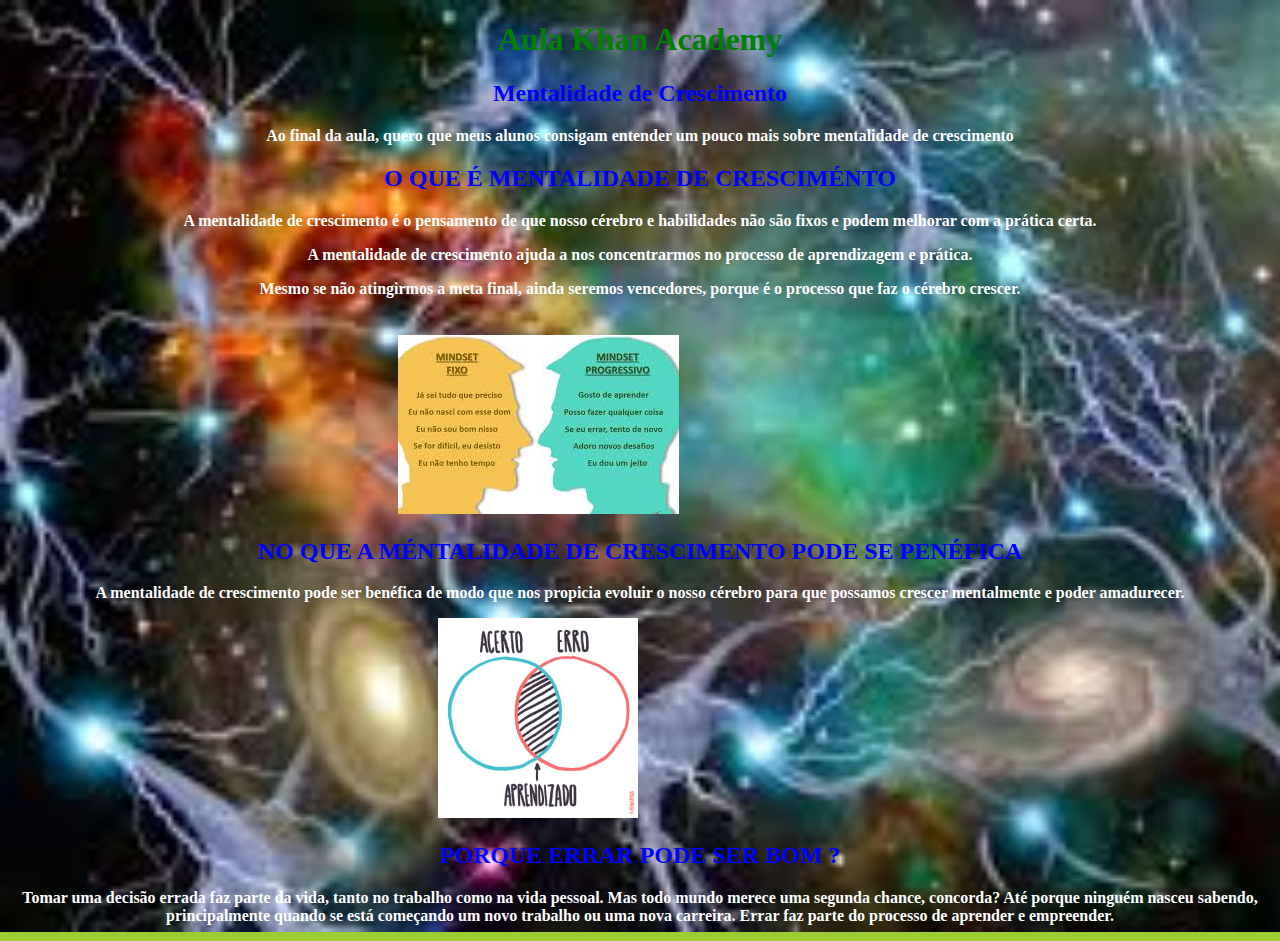
<file: index.html>
<!DOCTYPE html>
<html lang="pt-br">
<head>
	<meta charset="utf-8">
	<title></title>
	<link rel="stylesheet" type="text/css" href="css/estilo.css">
</head>
<body>
	<h1>Aula Khan Academy</h1>
	<h2>Mentalidade de Crescimento</h2>
	<p>Ao final da aula, quero que meus alunos consigam entender  um pouco mais sobre mentalidade de crescimento</p>
	<h2>O QUE É MENTALIDADE DE CRESCIMÉNTO</h2>
	<p>A mentalidade de crescimento é o pensamento de  que nosso cérebro e habilidades não são fixos e podem melhorar com a prática certa.
	<p>A mentalidade de crescimento ajuda a nos concentrarmos no processo de aprendizagem e prática.
	<p>Mesmo se não atingirmos a meta final, ainda seremos vencedores, porque é o processo que faz o cérebro crescer.</p>
	<img src="imagens/mente.jpg">
	<iframe width="200" height="200" src="https://www.youtube.com/embed/vHJPa3DgLOs" frameborder="0" allow="accelerometer; autoplay; encrypted-media; gyroscope; picture-in-picture" allowfullscreen></iframe>


	<H2>NO QUE A MÉNTALIDADE DE CRESCIMENTO PODE SE PENÉFICA</H2>
	<p>A mentalidade de crescimento pode ser benéfica de modo que nos propicia evoluir o nosso cérebro para que possamos crescer mentalmente e poder amadurecer.
	</p>
	<img class="img" src="imagens/errar.jpg">
	<iframe width="200" height="200" src="https://www.youtube.com/embed/hPDGoEpLecs" frameborder="0" allow="accelerometer; autoplay; encrypted-media; gyroscope; picture-in-picture" allowfullscreen></iframe>

	<H2>PORQUE ERRAR PODE SER BOM ?</H2>
	<P>Tomar uma decisão errada faz parte da vida, tanto no trabalho como na vida pessoal. Mas todo mundo merece uma segunda chance, concorda? Até porque ninguém nasceu sabendo, principalmente quando se está começando um novo trabalho ou uma nova carreira. Errar faz parte do processo de aprender e empreender. </P>

</body>
</html>
</file>
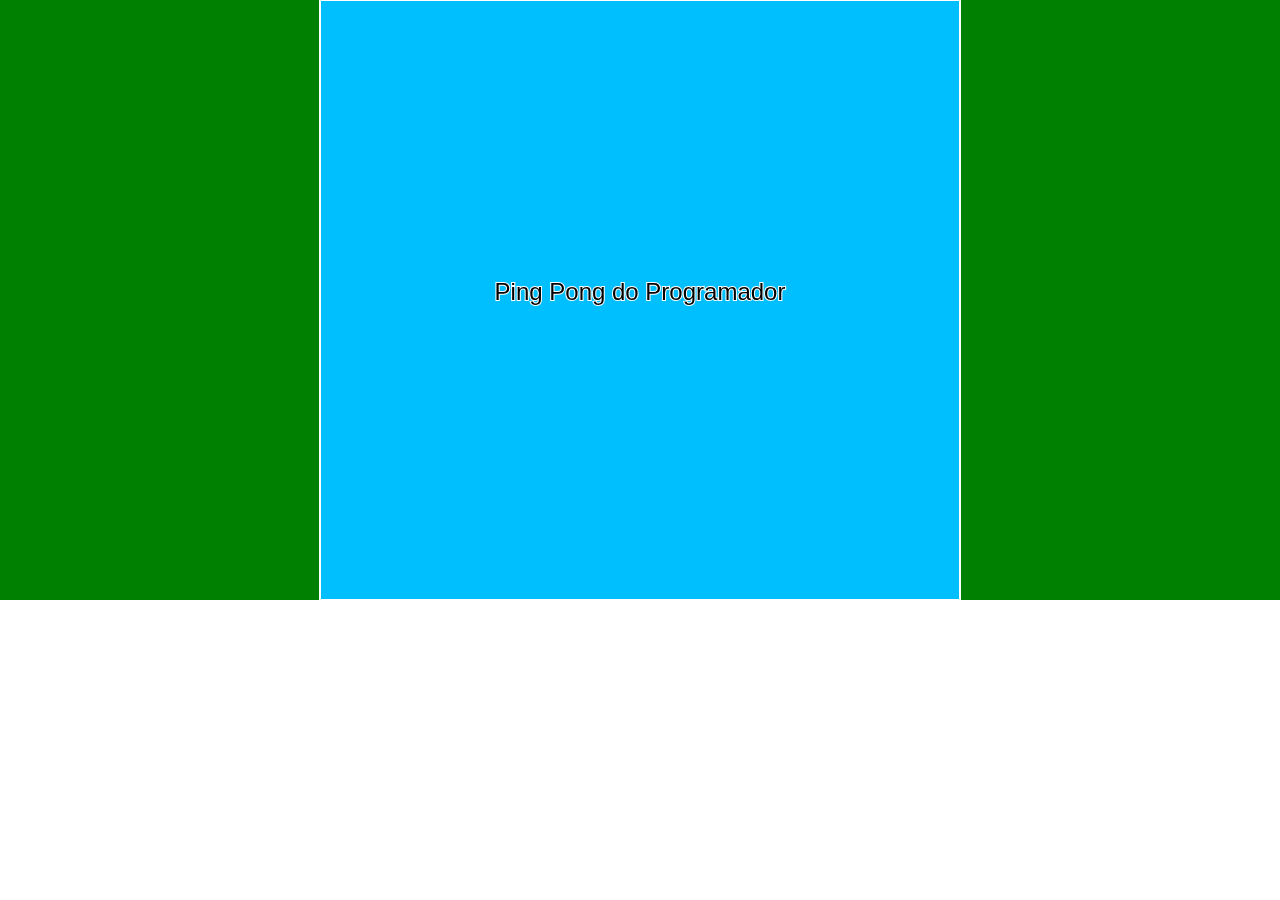
<file: pong/index.html>
<!DOCTYPE html><html><head>
    <script src="p5.js"></script>
    <script src="p5.dom.min.js"></script>
    <script src="p5.sound.min.js"></script>
    <link rel="stylesheet" type="text/css" href="style.css">
    <meta charset="utf-8">
   
    <script src="p5.collide2d.js"></script>

  </head>
  <body>
    <script src="sketch.js"></script>
  

</body></html>
</file>
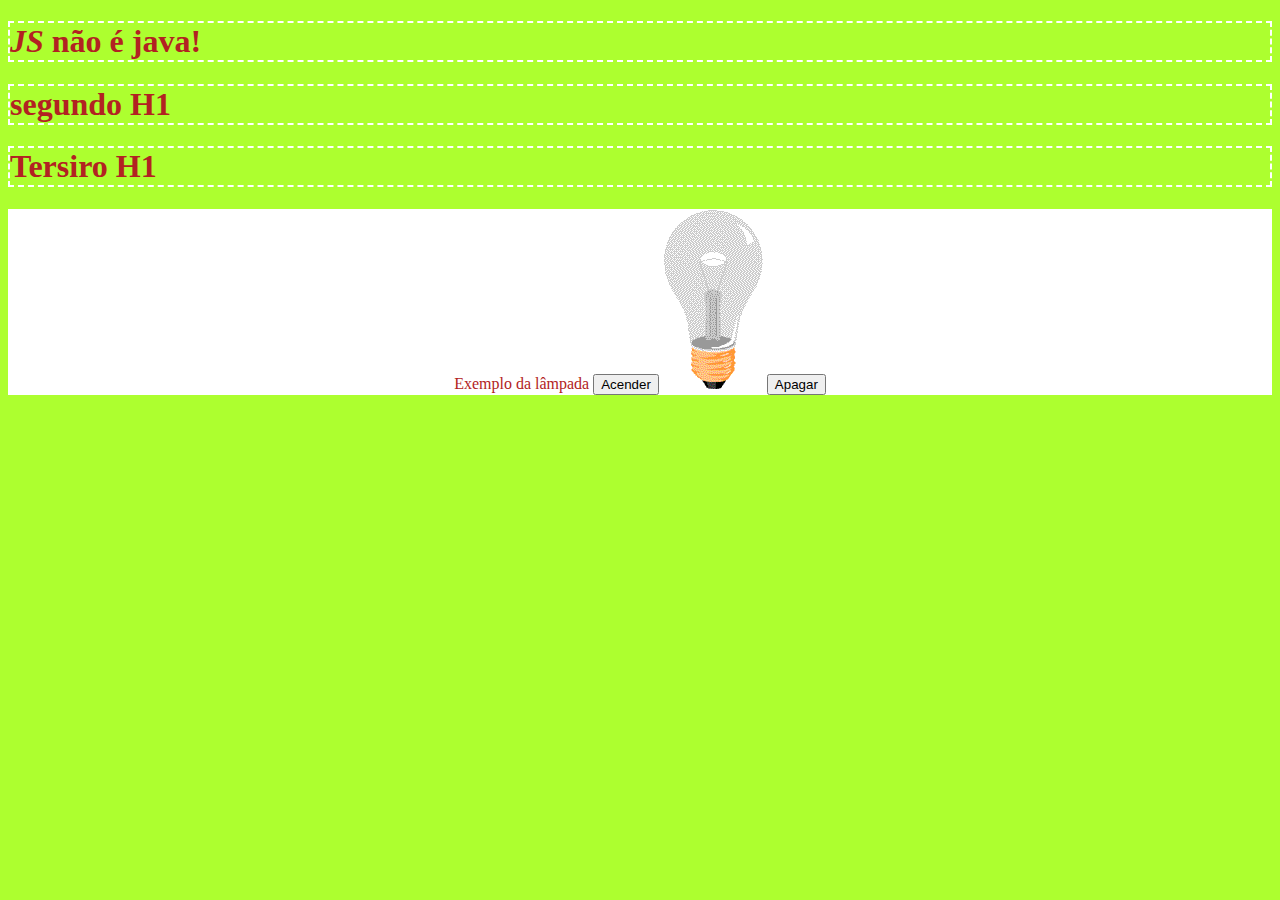
<file: Aula JS/aula01_lampada.html>
<!DOCTYPE html>
<html lang="en">
<head>
    <meta charset="UTF-8">
    <meta name="viewport" content="width=device-width, initial-scale=1.0">
    <meta http-equiv="X-UA-Compatible" content="ie=edge">
    <title>Hello javascript World</title>
    <style>
        body{
            background-color:greenyellow;
            color :firebrick;
            }
      
    </style>
</head>
<body>
   
<script>
    //Comentariode uma linha
    /*comentário de multiplas linhas*/
    console.log("Alo Ha Mundo Javascript");
    //Abra uma janela e exibe o conteudo
    alert("Saudades do Sublime");
    //garante q so srra executado após carregar todos elementoa HTML
    window.onload = function(){ document.querySelector("h1").textContent = "JS é Massa";
    
   //elemento HTML em uma variavel javgascript
   var paçoca = document.querySelector("h1");
   paçoca.innerHTML = "<em>JS</em> não é java!";
   paçoca.style = "font-size: 50px; \
                   color: deepSkyBlue;"//Saudades
    //variavel moderna lodal
    let h1_2= document.querySelector(".segundoH1");
    let h1_3= document.querySelector("#terceiroH1");

    h1_2.style = "font-size: 10px";
    h1_3.style = "text-shadow:3px 3px 5px black";
    let h_uns = document.querySelectorAll("h1");

    for(let i=0; i < h_uns.length; i++)
    h_uns[i].style = "border: 2px dashed white";
    }
    //JS Variables
    //https://www.w3schools.com/js/exercise_js.asp?filename=exercise_js_variables1

    


</script>
    <h1>introdução á liguagem javascript</h1> 
    <h1 class="segundoH1">segundo H1</h1>
    <h1 id="terceiroH1">Tersiro H1</h1>

<div style="text-align: center;background-color: white;"
    <h2>Exemplo da lâmpada</h2>
    <button onclick="document.querySelector('#lâmpada').src= 'acesa.gif'">Acender</button>
    <img src = "apagada.gif" id="lâmpada" 
    onmouseover="acender()"onmouseover="apagar()">
    <button onclick="document.querySelector('#lâmpada').src= 'apagada.gif'">Apagar</button>
</div>

<script>
    let lâmpada = document.querySelector("lâmpada");
    function acender(){lâmpada.src = "acesa.gif"}
    function apagar(){lâmpada.src = "apagada.gif"}
</script>


</body>
</html>
</file>
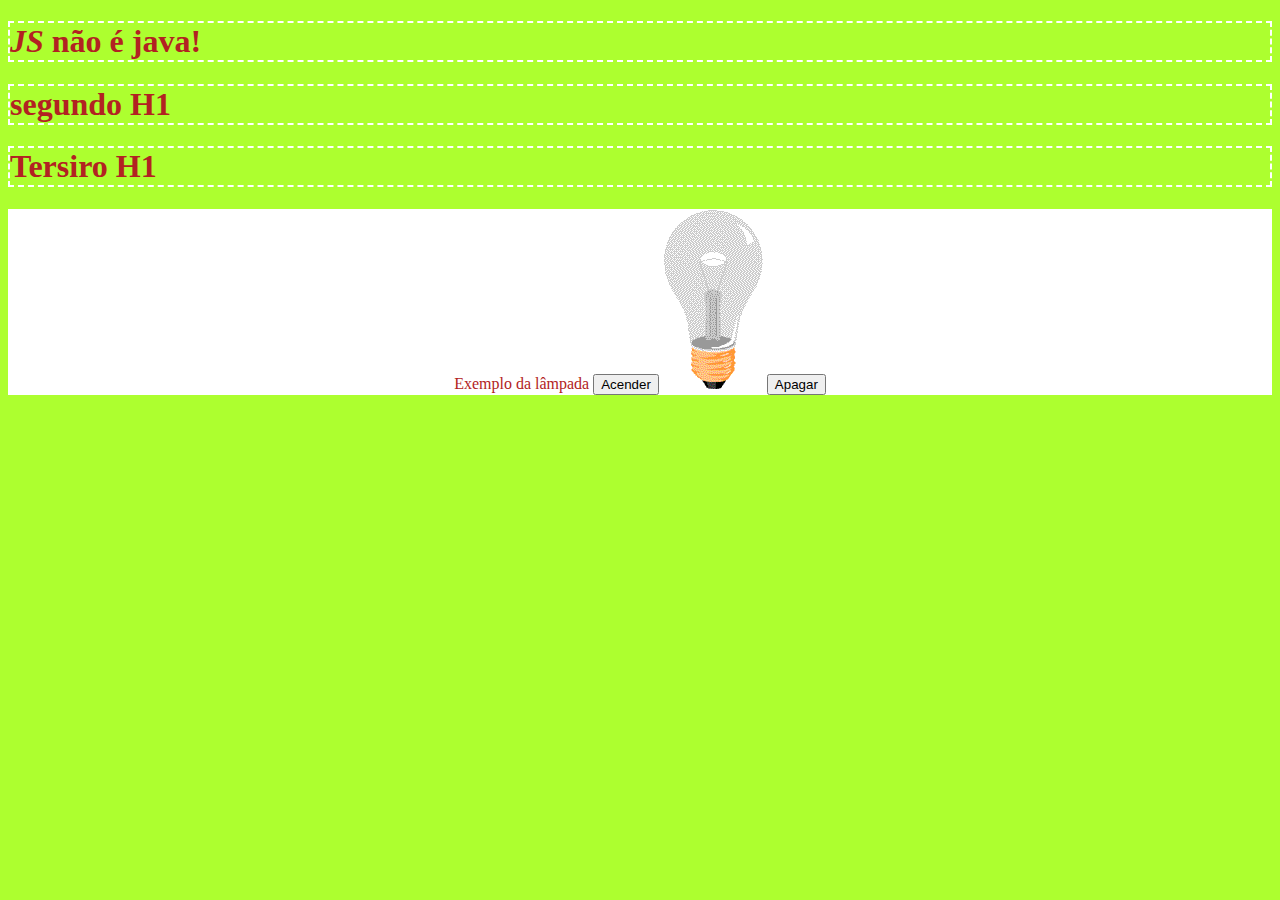
<file: Aula JS/javascript.html>
<!DOCTYPE html>
<html lang="en">
<head>
    <meta charset="UTF-8">
    <meta name="viewport" content="width=device-width, initial-scale=1.0">
    <meta http-equiv="X-UA-Compatible" content="ie=edge">
    <title>Hello javascript World</title>
    <style>
        body{
            background-color:greenyellow;
            color :firebrick;
            }
      
    </style>
</head>
<body>
   
<script>
    //Comentariode uma linha
    /*comentário de multiplas linhas*/
    console.log("Alo Ha Mundo Javascript");
    //Abra uma janela e exibe o conteudo
    alert("Saudades do Sublime");
    //garante q so srra executado após carregar todos elementoa HTML
    window.onload = function(){ document.querySelector("h1").textContent = "JS é Massa";
    
   //elemento HTML em uma variavel javgascript
   var paçoca = document.querySelector("h1");
   paçoca.innerHTML = "<em>JS</em> não é java!";
   paçoca.style = "font-size: 50px; \
                   color: deepSkyBlue;"//Saudades
    //variavel moderna lodal
    let h1_2= document.querySelector(".segundoH1");
    let h1_3= document.querySelector("#terceiroH1");

    h1_2.style = "font-size: 10px";
    h1_3.style = "text-shadow:3px 3px 5px black";
    let h_uns = document.querySelectorAll("h1");

    for(let i=0; i < h_uns.length; i++)
    h_uns[i].style = "border: 2px dashed white";
    }
    //JS Variables
    //https://www.w3schools.com/js/exercise_js.asp?filename=exercise_js_variables1

    


</script>
    <h1>introdução á liguagem javascript</h1> 
    <h1 class="segundoH1">segundo H1</h1>
    <h1 id="terceiroH1">Tersiro H1</h1>

<div style="text-align: center;background-color: white;"
    <h2>Exemplo da lâmpada</h2>
    <button onclick="document.querySelector('#lâmpada').src= 'acesa.gif'">Acender</button>
    <img src = "apagada.gif" id="lâmpada" 
    onmouseover="acender()"onmouseover="apagar()">
    <button onclick="document.querySelector('#lâmpada').src= 'apagada.gif'">Apagar</button>
</div>

<script>
    let lâmpada = document.querySelector("lâmpada");
    function acender(){lâmpada.src = "acesa.gif"}
    function apagar(){lâmpada.src = "apagada.gif"}
</script>


</body>
</html>
</file>
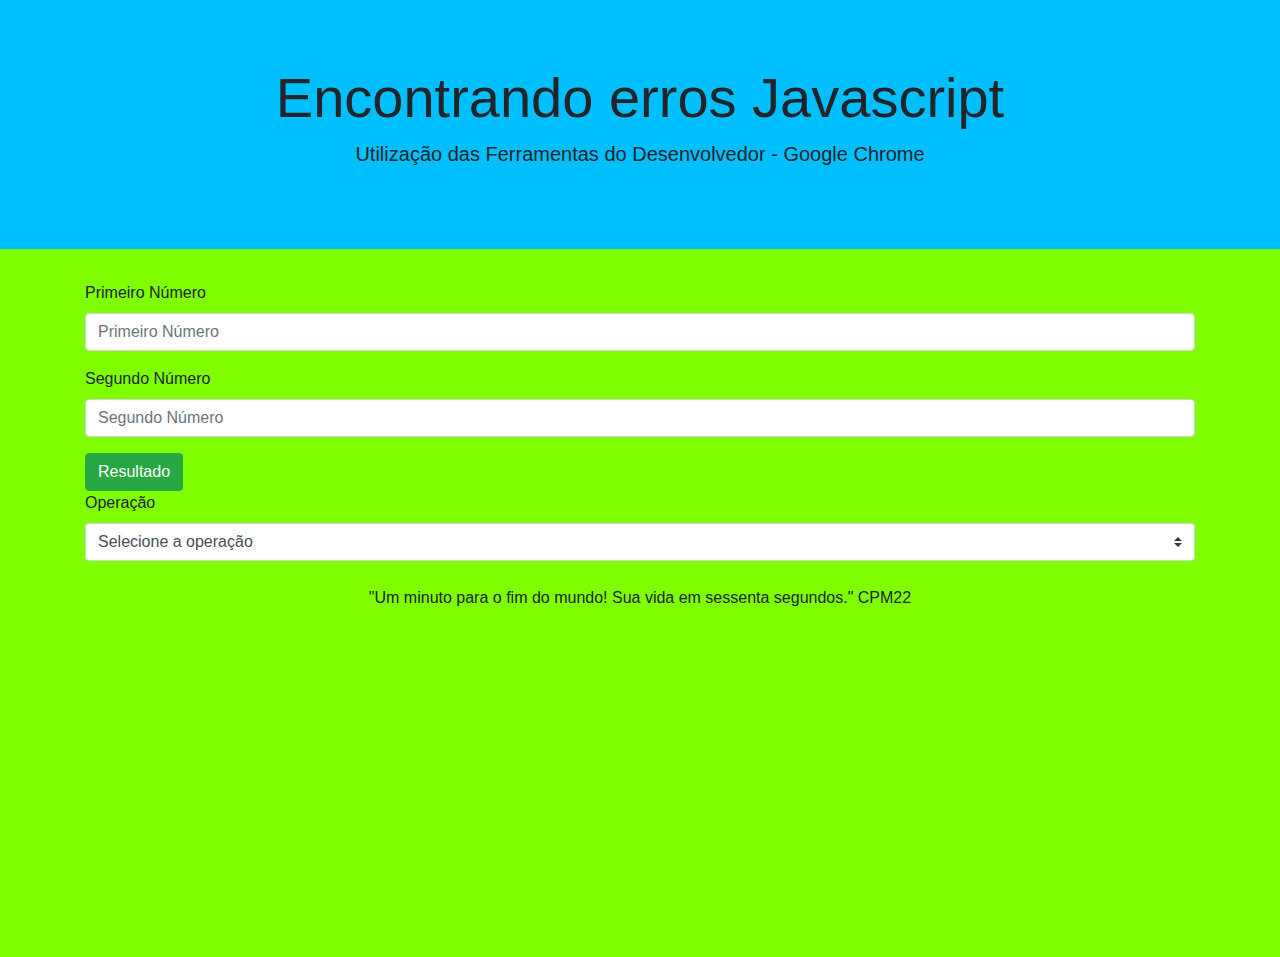
<file: Aula_js03/aula03_debugger.html>
<!doctype html>
<html lang="pt-br">
  <head>
    <!-- Required meta tags -->
    <meta charset="utf-8">
    <meta name="viewport" content="width=device-width, initial-scale=1, shrink-to-fit=no">

    <!-- Bootstrap CSS -->
    <link rel="stylesheet" href="https://stackpath.bootstrapcdn.com/bootstrap/4.3.1/css/bootstrap.min.css" integrity="sha384-ggOyR0iXCbMQv3Xipma34MD+dH/1fQ784/j6cY/iJTQUOhcWr7x9JvoRxT2MZw1T" crossorigin="anonymous">
    <link rel="stylesheet" href="estilo.css">
    

    <title>Aula02 - Depuração de Código JS</title>
  </head>
  <body>
    <div class="jumbotron jumbotron-fluid text-center" 
         style="background: deepskyblue;">
        <div class="container">
          <h1 class="display-4">Encontrando erros Javascript</h1>
          <p class="lead">
              Utilização das Ferramentas do Desenvolvedor -  Google Chrome
            </p>
        </div>
      </div>
      <main class="container">
        <div class="form-group">
          <label for="num1">Primeiro Número</label>
          <input type="text" class="form-control" id="num1" 
                placeholder="Primeiro Número">          
        </div>
        <div class="form-group">
            <label for="num2">Segundo Número</label>
            <input type="text" class="form-control" id="num2" 
                  placeholder="Segundo Número">          
          </div>
          <button type="submit" class="btn btn-success" id="btnSomar">
            Resultado
          </button>

        <div class="form-group">
          <label for="op">Operação</label>
           <select class="custom-select custom-select">
            <option selected> Selecione a operação</option>
            <option value="+">Adição</option>
            <option value="-">Subtração</option>
            <option value="*">Multiplicação</option>
            <option value="/">Divisão</option>
           </select>
        </div>

          <p class="resposta">
            "Um minuto para o fim do mundo!
            Sua vida em sessenta segundos."
            CPM22
          </p>
        
        <iframe width="560" height="315" src="https://www.youtube.com/embed/RsEeyZNiwUk" frameborder="0" allow="accelerometer; autoplay; encrypted-media; gyroscope; picture-in-picture" allowfullscreen></iframe>
      </main>

    <!-- Optional JavaScript -->
    <!-- jQuery first, then Popper.js, then Bootstrap JS -->
    <script src="https://code.jquery.com/jquery-3.3.1.slim.min.js" integrity="sha384-q8i/X+965DzO0rT7abK41JStQIAqVgRVzpbzo5smXKp4YfRvH+8abtTE1Pi6jizo" crossorigin="anonymous"></script>
    <script src="https://cdnjs.cloudflare.com/ajax/libs/popper.js/1.14.7/umd/popper.min.js" integrity="sha384-UO2eT0CpHqdSJQ6hJty5KVphtPhzWj9WO1clHTMGa3JDZwrnQq4sF86dIHNDz0W1" crossorigin="anonymous"></script>
    <script src="https://stackpath.bootstrapcdn.com/bootstrap/4.3.1/js/bootstrap.min.js" integrity="sha384-JjSmVgyd0p3pXB1rRibZUAYoIIy6OrQ6VrjIEaFf/nJGzIxFDsf4x0xIM+B07jRM" crossorigin="anonymous"></script>
    <script src="debbuger.js"></script>
  </body>
</html>
</file>
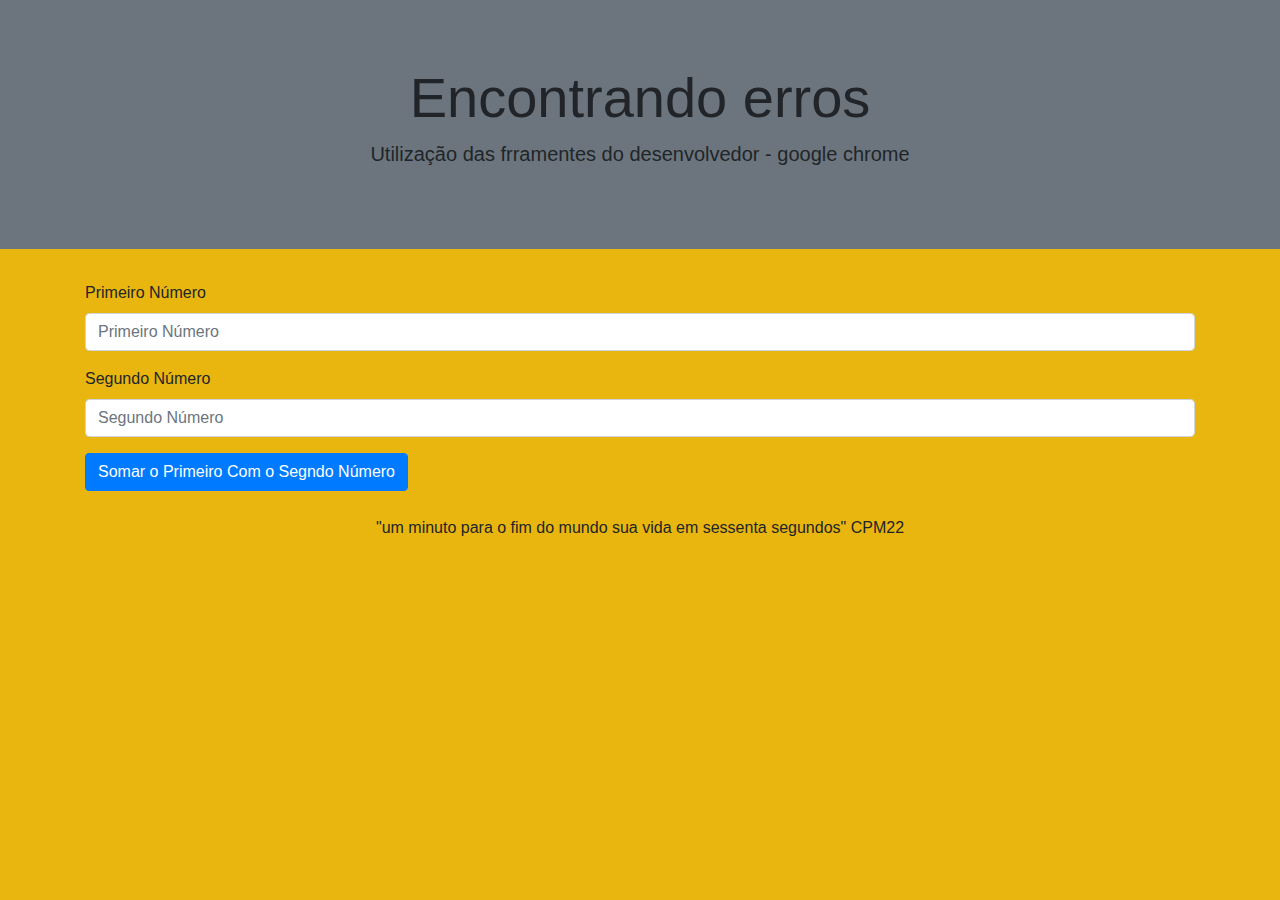
<file: AulaJS_2/aula02_debugger.html>
<!doctype html>
<html lang="pt-br">
  <head>
    <!-- Required meta tags -->
    <meta charset="utf-8">
    <meta name="viewport" content="width=device-width, initial-scale=1, shrink-to-fit=no">

    <!-- Bootstrap CSS -->
    <link rel="stylesheet" href="https://stackpath.bootstrapcdn.com/bootstrap/4.3.1/css/bootstrap.min.css" integrity="sha384-ggOyR0iXCbMQv3Xipma34MD+dH/1fQ784/j6cY/iJTQUOhcWr7x9JvoRxT2MZw1T" crossorigin="anonymous">
    <link rel="stylesheet" href="estilo.css">
    

    <title>Aula02 - Depuração de código JS</title>
  </head>
  <body>
    <div class="jumbotron jumbotron-fluid text-center bg-secondary">
        <div class="container">
          <h1 class="display-4">Encontrando erros</h1>
          <p class="lead">Utilização das frramentes do desenvolvedor - google chrome</p>
        </div>
      </div>
      <main class="container">
          <div class="form-group">
              <label for="num1">Primeiro Número</label>
              <input type="text" class="form-control" id="num1" 
              placeholder="Primeiro Número">
          </div>

          <div class="form-group">
                <label for="num2">Segundo Número</label>
                <input type="text" class="form-control" id="num2" 
                placeholder="Segundo Número">
          </div>

          <button type="somar" class="btn btn-primary" id="btnSomar">
          Somar o Primeiro Com o Segndo Número</button>

          <p class="resposta">
            "um minuto para o fim do mundo sua vida em sessenta segundos" CPM22
          </p>
      </main> 

    <!-- Optional JavaScript -->
    <!-- jQuery first, then Popper.js, then Bootstrap JS -->
    <script src="https://code.jquery.com/jquery-3.3.1.slim.min.js" integrity="sha384-q8i/X+965DzO0rT7abK41JStQIAqVgRVzpbzo5smXKp4YfRvH+8abtTE1Pi6jizo" crossorigin="anonymous"></script>
    <script src="https://cdnjs.cloudflare.com/ajax/libs/popper.js/1.14.7/umd/popper.min.js" integrity="sha384-UO2eT0CpHqdSJQ6hJty5KVphtPhzWj9WO1clHTMGa3JDZwrnQq4sF86dIHNDz0W1" crossorigin="anonymous"></script>
    <script src="https://stackpath.bootstrapcdn.com/bootstrap/4.3.1/js/bootstrap.min.js" integrity="sha384-JjSmVgyd0p3pXB1rRibZUAYoIIy6OrQ6VrjIEaFf/nJGzIxFDsf4x0xIM+B07jRM" crossorigin="anonymous"></script>
    <script src="debugger.js"></script>
  </body>
</html>
</file>
<file: css/estilo.css>
body{
	background-color:#9ACD32;
	text-align: center;
	font-weight: 800;
	background-image:url(../imagens/images.jpg);
	background-size: 130%;
	background-repeat: no-repeat;
}
h1{
	color: green;
	}
h2{
	color:blue;
}
p{
	color: white;
}

.img{
	width:200px ;
	height:200px; 
}
</file>
<file: pong/style.css>
html, body {
  margin: 0;
  padding: 0;
}
canvas {
  display: block;
  margin: 0 auto;
}
</file>
<file: Aula_js03/estilo.css>
body{
    background-color: chartreuse;
}

.resposta{margin: 20px; padding: 5px; text-align: center; }
.errada{ /*Vermelho e amarelo*/
    background-color: yellow; 
    border: 2px dotted orange;
    outline: 2px dashed red;
    color: red;
}
.correta{/*Azul e verde*/
    background-color: lightgreen;
    border: 2px dotted green;
    outline: 2px dashed darkgreen;
    color: blue;
}
</file>
<file: AulaJS_2/estilo.css>
body{
 background-color: rgb(233, 182, 16);
}

.resposta{
    margin: 20px;
    padding: 5px;
    text-align: center;
}

.errada{
    background-color: darkgreen;
    border: 2px dotted orange;
    outline: 2px dashed red;
    color: red;
}

.correta{
    background-color: chartreuse;
    border: 2px dotted green;
    outline: 2px dashed darkgreen;
    color: blue;
}
</file>
